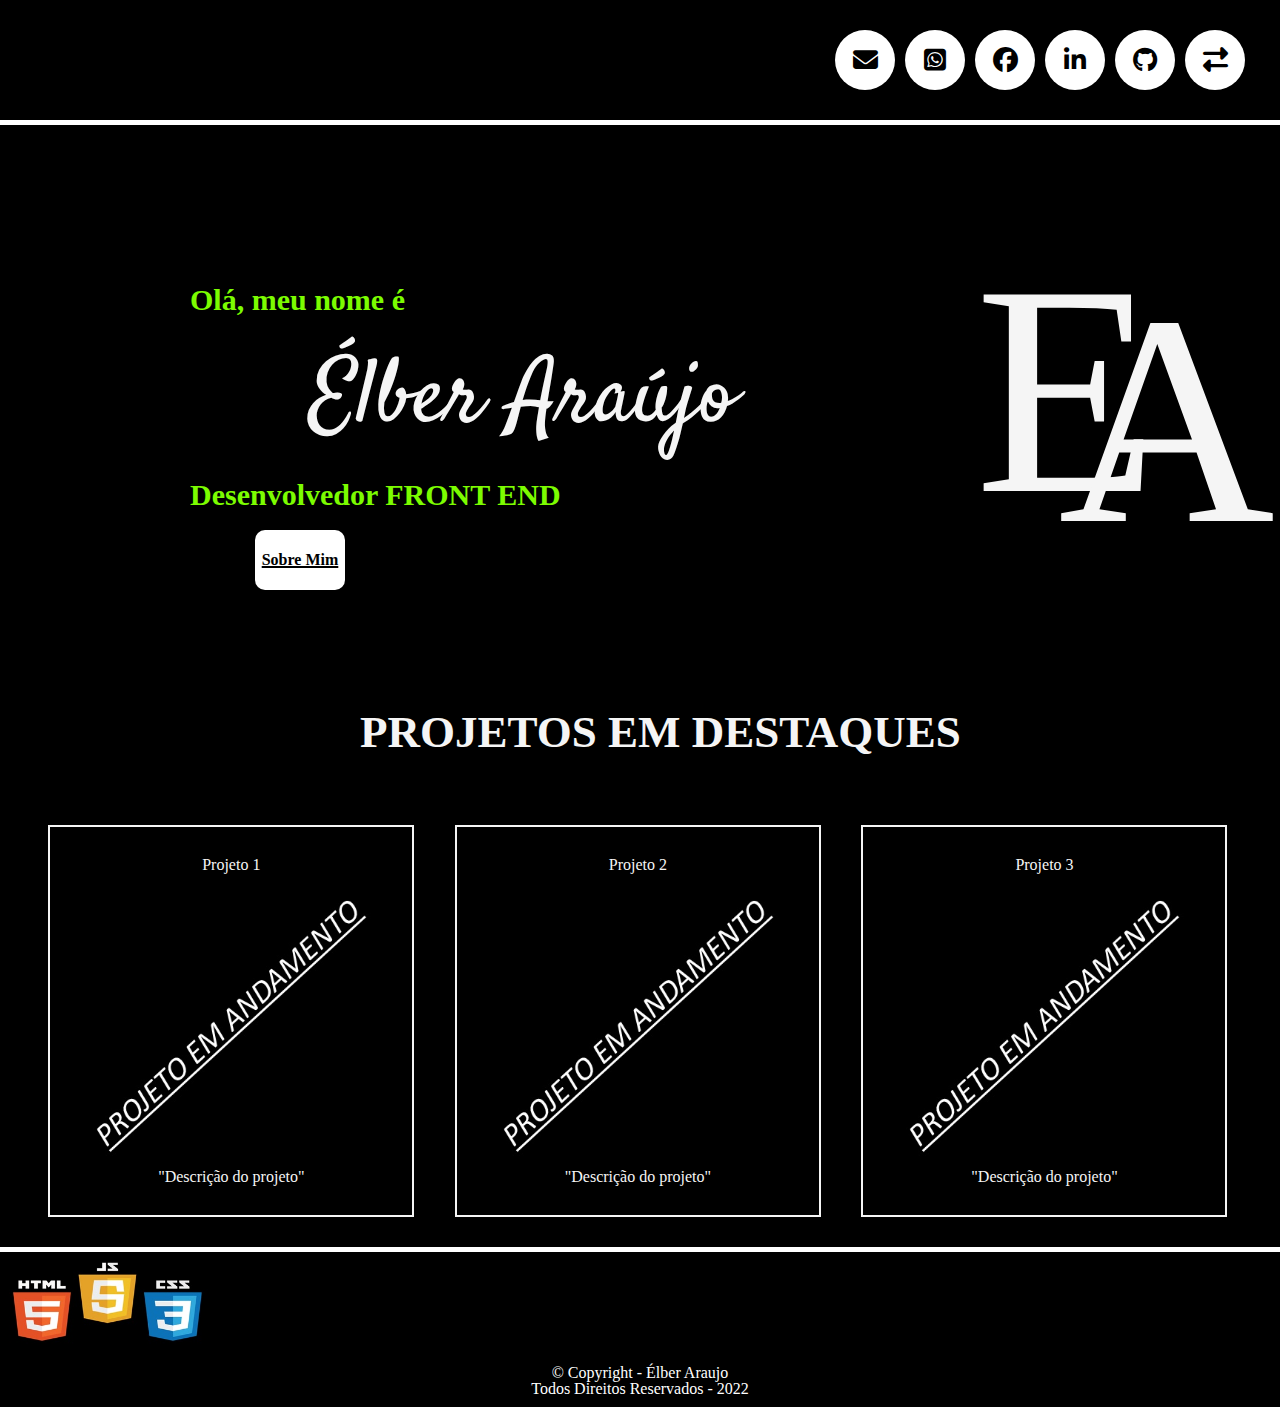
<file: Index.html>
<!DOCTYPE html>
<html lang="pt-BR">
<head>
    <meta charset="UTF-8">
    <meta http-equiv="X-UA-Compatible" content="IE=edge">
    <meta name="viewport" content="width=device-width, initial-scale=1.0">
    <title>Elber Araujo - Desenvolvedor FRONT-END</title>
    <link rel="stylesheet" href="./css/reset.css">
    <link rel="stylesheet" href="./css/cabecalho.css">
    <link rel="stylesheet" href="./css/rodape.css">
    <link rel="stylesheet" href="./css/conteudo.css">
    <link rel="stylesheet" href="./css/conteudo-secundario.css">
    <link rel="stylesheet" href="https://cdnjs.cloudflare.com/ajax/libs/font-awesome/6.2.0/css/all.min.css">
    <link rel="stylesheet" href="./css/button.css">
    <link href="https://fonts.googleapis.com/css2?family=Satisfy&display=swap" rel="stylesheet">
    <link href="./contato.html" rel="stylesheet">
</head>
    
    <body>
        <header class="cabecalho">
            <nav>
                <div class="wrapper">
                    <div class="button">
                        <div class="icone">
                            <i class="fa-solid fa-right-left"></i>
                        </div>
                        <a href="./Index.html">Home</a>
                    </div>
                </div>    
                <div class="wrapper">
                    <div class="button">
                        <div class="icone">
                            <i class="fa-brands fa-github"></i>
                        </div>
                        <a href="">GitHub</a>
                    </div>
                </div>
                <div class="wrapper">
                    <div class="button">
                        <div class="icone">
                            <i class="fa-brands fa-linkedin-in"></i>
                        </div>
                        <a href="">LinkedIn</a>
                    </div>
                </div>
                <div class="wrapper">
                    <div class="button">
                        <div class="icone">
                            <i class="fa-brands fa-facebook"></i>
                        </div>
                        <a href="">Facebook</a>
                    </div>
                </div> 
                <div class="wrapper">
                    <div class="button">
                        <div class="icone">
                            <i class="fa-brands fa-square-whatsapp"></i>
                        </div>
                        <a href="https://wa.me/5535984278117?text=Fa%C3%A7a+um+or%C3%A7amento+ou+deixe-nos+uma+pergunta">Whatsapp</a>
                    </div>
                </div>       
                <div class="wrapper">
                    <div class="button">
                        <div class="icone">
                            <i class="fa-solid fa-envelope"></i>
                        </div>
                        <a href="./contato.html">Contato</a>
                    </div>
                </div>    
            </nav>
                        
        </header>
        
        <main>
            <section class="conteudo">  
                <p class="conteudo_principal">Olá, meu nome é</p>
                <p class="conteudo_principal_nome">Élber Araújo</p>
                <p class="conteudo_principal">Desenvolvedor FRONT END</p>
                
                <p class="letra">E</p>
                <p class="letra1">A</p>
                
                <form>
                    <div class="descrition">
                        <div class="button">
                            <div class="icone">
                                <i class="Sobre_Mim">Sobre Mim</i>
                            </div>
                            <span><br> Me chamo Élber, sou formado em Gestão de Produção Indústrial e curso Pós em Engenharia da Computação, nesse momento da carreira estou
                                 cursando formação de Desenvolvimento FRONT-END. Meu hobby é atuando como Desenvolvedor Web Junior em serviços voluntários, onde lido com aplicações Web em React.
                                 Possuo conhecimentos sólidos em: HTML5, CSS3, JavaScript, React, SASS, GitHub e Banco de Dados (Azure).</span>
                        </div>
                </form>
            </section>
            <section>
                <h1 class="destaque">PROJETOS EM DESTAQUES</h1>
                <nav>
                    <ul class="projeto">
                        <li>
                            <h2>Projeto 1</h2>
                            <img class="logoAndamento" src="./img/logoAndamento.jpg">
                            <p class="projeto-descricao">"Descrição do projeto"</p>
                        </li>
                        <li>
                            <h2>Projeto 2</h2>
                            <img class="logoAndamento" src="./img/logoAndamento.jpg">
                            <p class="projeto-descricao">"Descrição do projeto"</p>
                        </li>
                        <li>
                            <h2>Projeto 3</h2>
                            <img class="logoAndamento" src="./img/logoAndamento.jpg">
                            <p class="projeto-descricao">"Descrição do projeto"</p>
                        </li>
                    </ul>
                </nav>
            <section>
        </main>
            <footer>
                    <img class="imagem_icone" src="./img/logos.jpg" alt="Icone do html_css_JavaScript">
                    <p class="rodape">&#169; Copyright - Élber Araujo <br> Todos Direitos Reservados - 2022</p>
            </footer>
    </body>
</html>
</file>
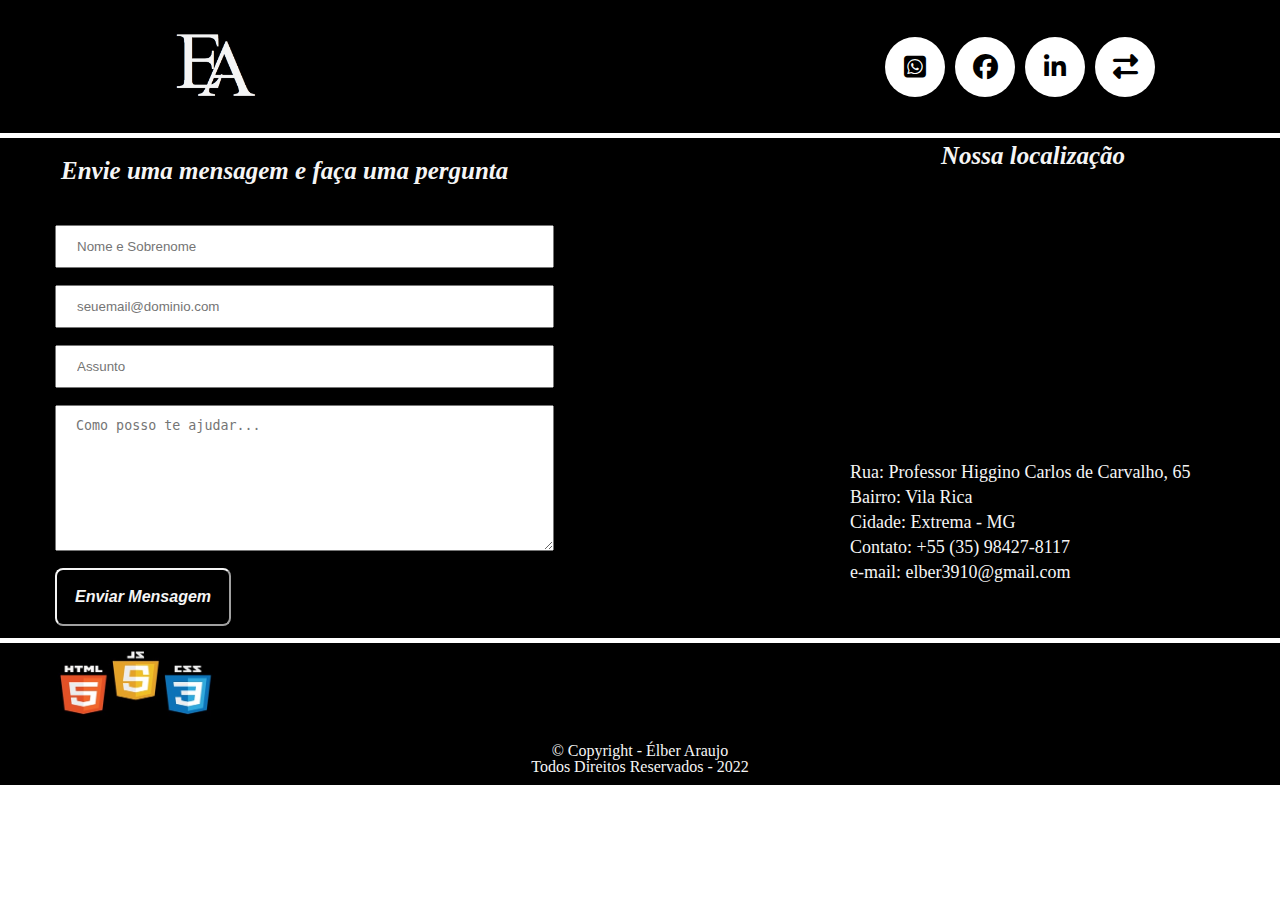
<file: contato.html>
<!DOCTYPE html>
<html lang="pt-BR">
<head>
    <meta charset="UTF-8">
    <meta http-equiv="X-UA-Compatible" content="IE=edge">
    <meta name="viewport" content="width=device-width, initial-scale=1.0">
    <title>Elber Araujo - Desenvolvedor FRONT-END</title>
    <link rel="stylesheet" href="./css/reset.css">
    <link rel="stylesheet" href="./css/cabecalho.css">
    <link rel="stylesheet" href="./css/conteudo.css">
    <link rel="stylesheet" href="./css/conteudo-secundario.css">
    <link rel="stylesheet" href="https://cdnjs.cloudflare.com/ajax/libs/font-awesome/6.2.0/css/all.min.css">
    <link rel="stylesheet" href="./css/button.css">
    <link href="https://fonts.googleapis.com/css2?family=Satisfy&display=swap" rel="stylesheet">
    <link href="./contato.html" rel="stylesheet">
    <link href="./css/contato.css" rel="stylesheet">
</head>
    
    <body>

        <header class="cabecalho">
            <nav>
                <img class="logoContato" src="./img/LogoContato.jpg" alt="imagem logotipo do Portifólio">
                <div class="wrapper">
                    <div class="button">
                        <div class="icone">
                            <i class="fa-solid fa-right-left"></i>
                        </div>
                        <a href="./Index.html">Home</a>
                    </div>
                </div>    
                <div class="wrapper">
                    <div class="button">
                        <div class="icone">
                            <i class="fa-brands fa-linkedin-in"></i>
                        </div>
                        <a href="">LinkedIn</a>
                    </div>
                </div>
                <div class="wrapper">
                    <div class="button">
                        <div class="icone">
                            <i class="fa-brands fa-facebook"></i>
                        </div>
                        <a href="">Facebook</a>
                    </div>
                </div> 
                <div class="wrapper">
                    <div class="button">
                        <div class="icone">
                            <i class="fa-brands fa-square-whatsapp"></i>
                        </div>
                        <a href="https://wa.me/5535984278117?text=Fa%C3%A7a+um+or%C3%A7amento+ou+deixe-nos+uma+pergunta">Whatsapp</a>
                    </div>
                </div>       
                
            </nav>
                        
        </header>

        <main>
                    <h2 class="email"><p>Envie uma mensagem e faça uma pergunta</p></h2>
                    <form action="https://formsubmit.co/elber3910@gmail.com" method="POST">
                        <input type="hidden" name="_next" value=" http://127.0.0.1:5500/."/>
                        <input type="hidden" name="_autoresponse" value="Recebemos sua mensagem, obrigado pelo contato logo responderemos"/>
                        <input type="text" name="name" class="input-padrao" required placeholder="Nome e Sobrenome">
                        <input type="email" name="email" class="input-padrao" required placeholder="seuemail@dominio.com">
                        <input type="text" name="subject"class="input-padrao" placeholder="Assunto">
                        <textarea name="message" class="input-padrao" cols="55" rows="8" placeholder="Como posso te ajudar..."></textarea>
                        <button type="submit" class="enviar">Enviar Mensagem</button>
                        
                    </form>

                    <h2 class="contato"><p>Nossa localização</p></h2>
                <iframe class="mapa" src="https://www.google.com/maps/embed?pb=!1m14!1m12!1m3!1d29412.578817107777!2d-46.30118399999999!3d-22.8553061!2m3!1f0!2f0!3f0!3m2!1i1024!2i768!4f13.1!5e0!3m2!1spt-PT!2sbr!4v1663715317326!5m2!1spt-PT!2sbr" width="350" height="350" style="border:0;" allowfullscreen="" loading="lazy" referrerpolicy="no-referrer-when-downgrade" alt="localização geográfica da empresa"></iframe>
                <h2 class="endereco">Rua: Professor Higgino Carlos de Carvalho, 65 <br>
                Bairro: Vila Rica <br> Cidade: Extrema - MG <br> Contato: +55 (35) 98427-8117 <br>
                e-mail: elber3910@gmail.com</h2>
        </main>

            <footer>
                <img class="imagem_icone" src="./img/logos.jpg" alt="Icone do html_css_JavaScript">
                <p class="rodape">&#169; Copyright - Élber Araujo <br> Todos Direitos Reservados - 2022</p>
            </footer>


    </body>
</html>
</file>
<file: css/cabecalho.css>
*{
    margin: 0;
    padding: 30px;
    box-sizing: border-box;
}

.cabecalho{
    background-color: black;
}

header nav {
    display: flex;
    flex-direction: row-reverse;
    padding: 30px;
    height: 100%;
    width: 100%;
    place-items: center;
    background: linear-gradient(315deg, #ffff 0% #d7e1ec 74%);
}

.wrapper .button {
    display: inline-block;
    height: 60px;
    width: 60px;
    float: left;
    margin: 0 5px;
    overflow: hidden;
    background: #fff;
    border-radius: 50px;
    cursor: pointer;
    box-shadow: 0px 10px 10px rgba(0, 0, 0, 0.1) ;
    transition: all 0.3s ease-out;
}
.wrapper .button .icone {
    display: inline-block;
    text-align: center;
    height: 60px;
    width: 60px;
    border-radius: 50%;
    box-sizing: border-box;
    line-height: 60px;
    transition: all 0.3s ease-out;
}

.wrapper .button .icone i{
    font-size: 25px;
    line-height: 60px;
    transition: all 0.3s ease-out;
}

.wrapper .button a{
    font-size: 20px;
    font-weight: 500;
    line-height: 60px;
    margin-left: 10px;
    text-decoration: none;
    color: black;
    font-weight: bold;
}

.wrapper .button:hover{
    width: 200px;
}

.logoContato{
    width: 90px;
    position: relative;
    right: 990px;
}
</file>
<file: css/rodape.css>
footer{
    background-color: black;

}

.rodape{
    text-align: center;
    padding: 10px;
    color: white;
    
}

.imagem_icone{
    height: 100px;
    position: relative;

   
}
</file>
<file: css/conteudo.css>
main{
    margin: 5px 0 5px 0;
    width: auto;
    height: auto;
    background-color: black;
}

.conteudo{
    padding: 130px;
}

.conteudo_principal{
    font-size: 30px;
    font-weight: bold;
    margin: 0 0 0 30px;
    color: lawngreen;
}

.conteudo_principal_nome{
    font-size: 90px;
    font-family: 'Satisfy', cursive;
    margin: 40px 0 35px 150px;
    color: whitesmoke;
}

.letra {
    color: whitesmoke;
    font-size: 300px;
    position: relative;
    float: left;
    left: 815px;
    top: -270px
}

.letra1 {
    color: whitesmoke;
    font-size: 300px;
    position: relative;
    float: left;
    left: 715px;
    top: -240px 
}

.descrition .button .icone i{
    font-size: 20px;
    font-weight: bold;
    text-decoration: underline 2px;
    line-height: 60px;
}

.destaque{
    color: whitesmoke;
    font-size: 45px;
    font-weight: bold;
    position: relative;
    left: -200px;
    margin: 70px;

  
}

h2{
    color: whitesmoke;
    display: inline-block; 
}

nav {
	display: inline-block;
}


.projeto-descricao{
    color: whitesmoke;
}

.logoAndamento{
    width: 300px;
    margin: 10px;
   
}
.projeto li {
	display: inline-block;
	text-align: center;
	width: 30%;
	vertical-align: top;
	margin: 0 1.5%;
	padding: 30px 20px;
    box-sizing: border-box;
    border: 2px solid whitesmoke;
}
</file>
<file: css/conteudo-secundario.css>
.conteudo_secundario{
    padding: 73.5px;
}
</file>
<file: css/button.css>
form{
    display: inline-block;
    flex-direction: row;
    position: absolute;
    left: 250px;
    margin: 20px 0;
}

.descrition .button {
    display: inline-block;
    height: 60px;
    width: 90px;
    float: left;
    margin: 0 5px;
    overflow: hidden;
    background: #fff;
    border-radius: 10px;
    cursor: pointer;
    box-shadow: 0px 10px 10px rgba(0, 0, 0, 0.1) ;
    transition: all 0.3s ease-out;
}
.descrition .button .icone {
    display: inline-block;
    text-align: center;
    height: 60px;
    width: 90px;
    border-radius: 50%;
    box-sizing: border-box;
    line-height: 60px;
}

.descrition .button .icone i{
    font-size: 16px;
    line-height: 60px;
}

.descrition .button span{
    font-size: 20px;
    font-weight: 400;
    line-height: 25px;
    margin-left: 10px;
}

.descrition .button:hover{
    width: 900px;
    height: 200px;
}
</file>
<file: css/contato.css>
* {
    margin: 0;
    padding: 0;
    box-sizing: border-box;
    
}



.input-padrao{
    display: flex;
    flex-direction: column;  
}

.mapa{
    position: absolute;
    left: 850px;
    top: 193px;
    border-radius: 15px;
    width: 350px;
    height: 250px;

}

form{
    display: inline-block;
    flex-direction: row;
    position: relative;
    left: 55px;
    margin: 50px 0px 12px 0px;
    color: whitesmoke;
    padding: 20px 0px 0px 0px;
}

.input-padrao {
    display: block;
    margin: 17px 0px;
    padding: 12px 20px;
    width: 100%;
}

.email{
    color: whitesmoke;
    font-size: 25px;
    font-style: italic;
    font-weight: bold;
    margin: 0px 5px;
    position: absolute;
    left: 50px;
    padding: 20px 10px 20px 6px;
}

.contato{
    color: whitesmoke;
    font-size: 25px;
    font-style: italic;
    font-weight: bold;
    margin: 0px 5px;
    position: absolute;
    left: 930px;
    top: 123px;
    padding: 20px 10px 20px 6px;
}

footer{
    background-color: black;
}

.rodape{
    color: whitesmoke;
    text-align: center;
    padding: 10px;
    
}

.imagem_icone{
    height: 80px;
    display: flex;
    flex-direction: row;
    margin: 5px 0px 10px 50px;
}

.endereco{
    font-size: 18px;
    position: absolute;
    left: 850px;
    top: 460px;
    color: whitesmoke;
    line-height: 25px;
}

.enviar{
    border-color: whitesmoke;
    border-radius: 8px;
    padding: 18px;
    font-size: 16px;
    font-weight: bold;
    font-style: italic;
    color: whitesmoke;
    background-color: black;
}

.enviar:hover{
    background-color: whitesmoke;
    transition: .5s;
    color: black;
}
</file>
